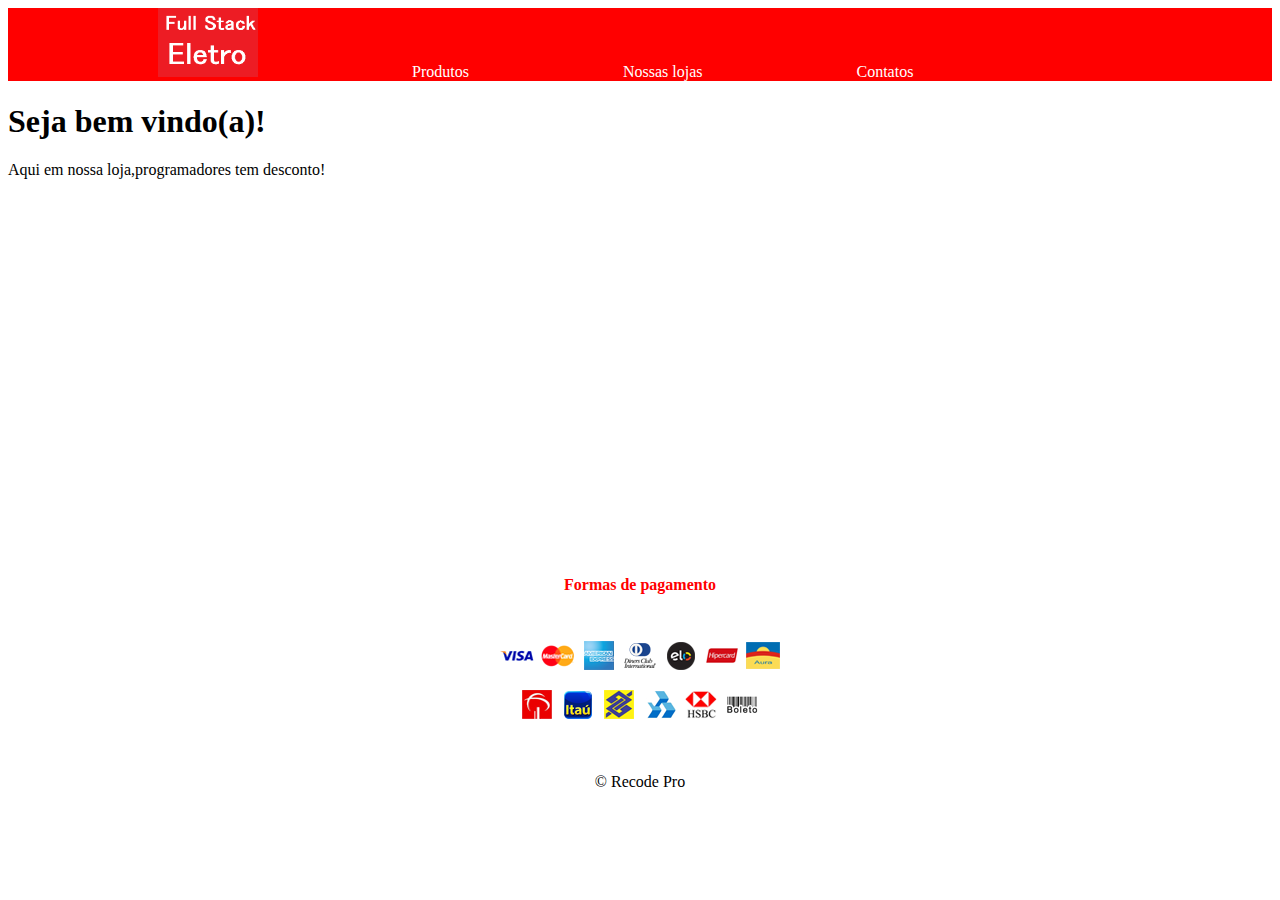
<file: Projeto Full-stack Eletro/index.html>
<!DOCTYPE html>
<html lang="pt-br">
    
    <head>
        <meta charset="UTF-8">
        <title>Full stack Eletro</title>
        <link rel="stylesheet" href="css/estilo.css">
    </head>
    
    <body>
        <!--Menu-->
    
            <nav class="menu">
                <a href="index.html"><img width="100px"src="Imagem/Logo.loja.png"></a>
                <a href="Produtos.html">Produtos</a>
                <a href="Loja.html">Nossas lojas</a>  
                <a href="Contato.html">Contatos</a>     
        
            </nav>

        <!--Fim de menu-->
        <main>
           <h1>Seja bem vindo(a)!</h1>
           <p>Aqui em nossa loja,programadores tem desconto!</p>
        </main>   

       <br><br><br><br><br>
       <br><br><br><br><br>
       <br><br><br><br><br>
       <br><br><br><br><br>
          
       <footer id="rodape"> 
          <h4 id="formasdepagamento">Formas de pagamento</h4>
          <img src="./Imagem/forma de pagamento.html" alt="Formas de pagamento">
          <p>&copy; Recode Pro</p>
       </footer>

</body>
</html>
</file>
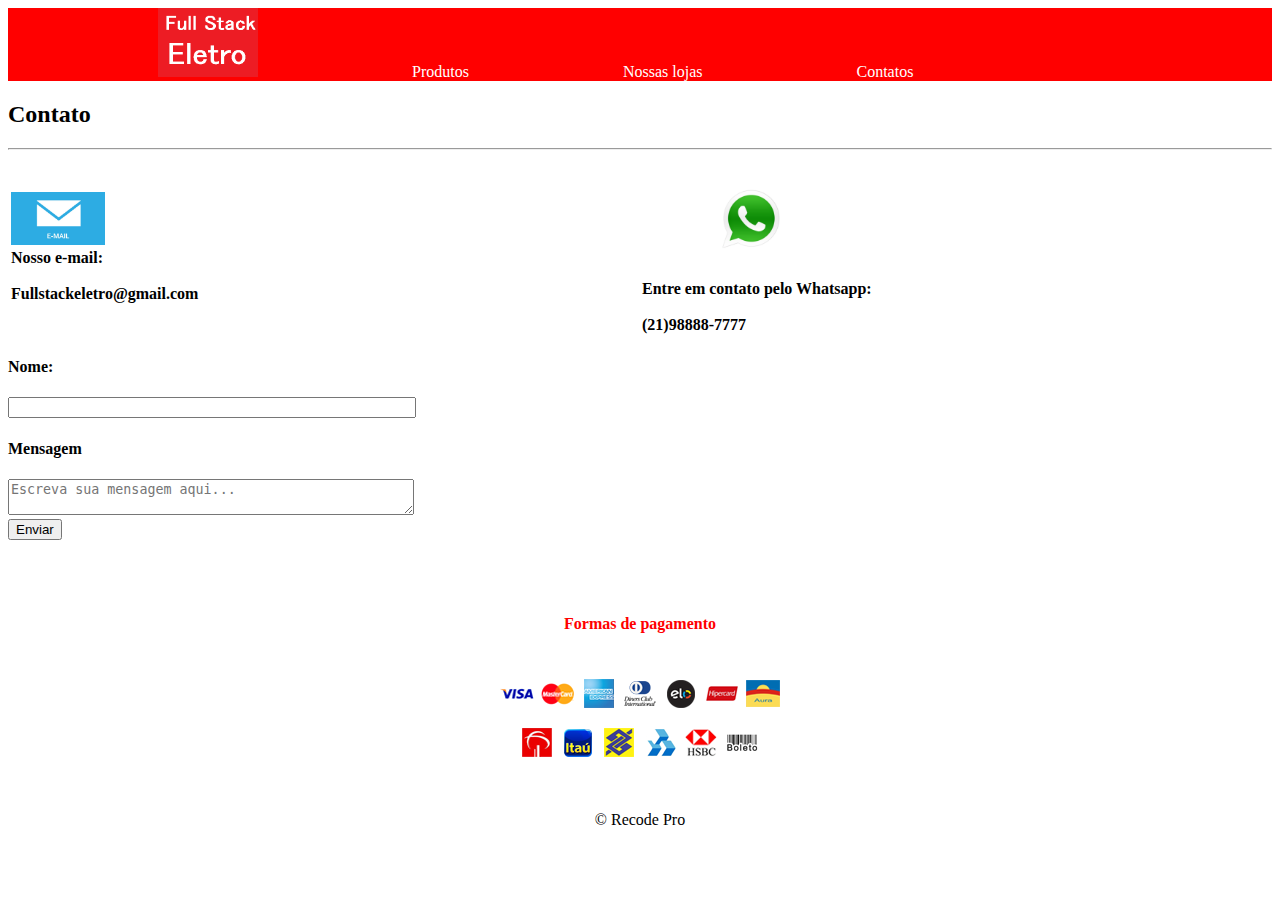
<file: Projeto Full-stack Eletro/Contato.html>
<!DOCTYPE html>
<html lang="pt-br">
    <head>
        <meta charset="UTF-8">
        <title>Contato - Full Stack Eletro</title>
        <link rel="stylesheet" href="css/estilo.css">
    </head>
    <body>
        <!--Menu-->
        <nav class="menu">
            <a href="index.html"><img width="100px"src="Imagem/Logo.loja.png"></a>
            <a href="Produtos.html">Produtos</a>
            <a href="Loja.html">Nossas lojas</a>
            <a href="Contato.html">Contatos</a> 
            </nav>

    <!--Fim de menu-->
        <h2>Contato</h2>
        <hr>
        <table id="tabela-contato">
            <tr>
                <td width="50%" aling="center">
                    <img src="Imagem/Email.png"width="15%"><br>
                    <div class="contato">Nosso e-mail:</div><br>
                    <div class="nossosDados">Fullstackeletro@gmail.com</div>
                    </td>
                <td width="50%" aling="center">
                 <img src="Imagem/Whatsapp.png" width="35%"><br>
                 <div class="contato">Entre em contato pelo Whatsapp:</div><br>
                 <div class="nossosDados">(21)98888-7777</div>
                </td>
            </tr>
           
        </table>
        <form>
            <h4 class="formulario">Nome:</h4>
            <input type="text" style= "width:400px">
            <h4 class="formulario">Mensagem</h4>
            <textarea placeholder="Escreva sua mensagem aqui..."style="width:400px"></textarea>
            <br>
            <input type="submit" value="Enviar">
        </form>
       <br>
       <br>
       <br>
       <footer id="rodape"> 
           <h4 id="formasdepagamento">Formas de pagamento</h4>
           <img src="./Imagem/forma de pagamento.html" alt="Formas de pagamento">
           <p>&copy; Recode Pro</p>
    </footer>
    
    </body>
</html>
</file>
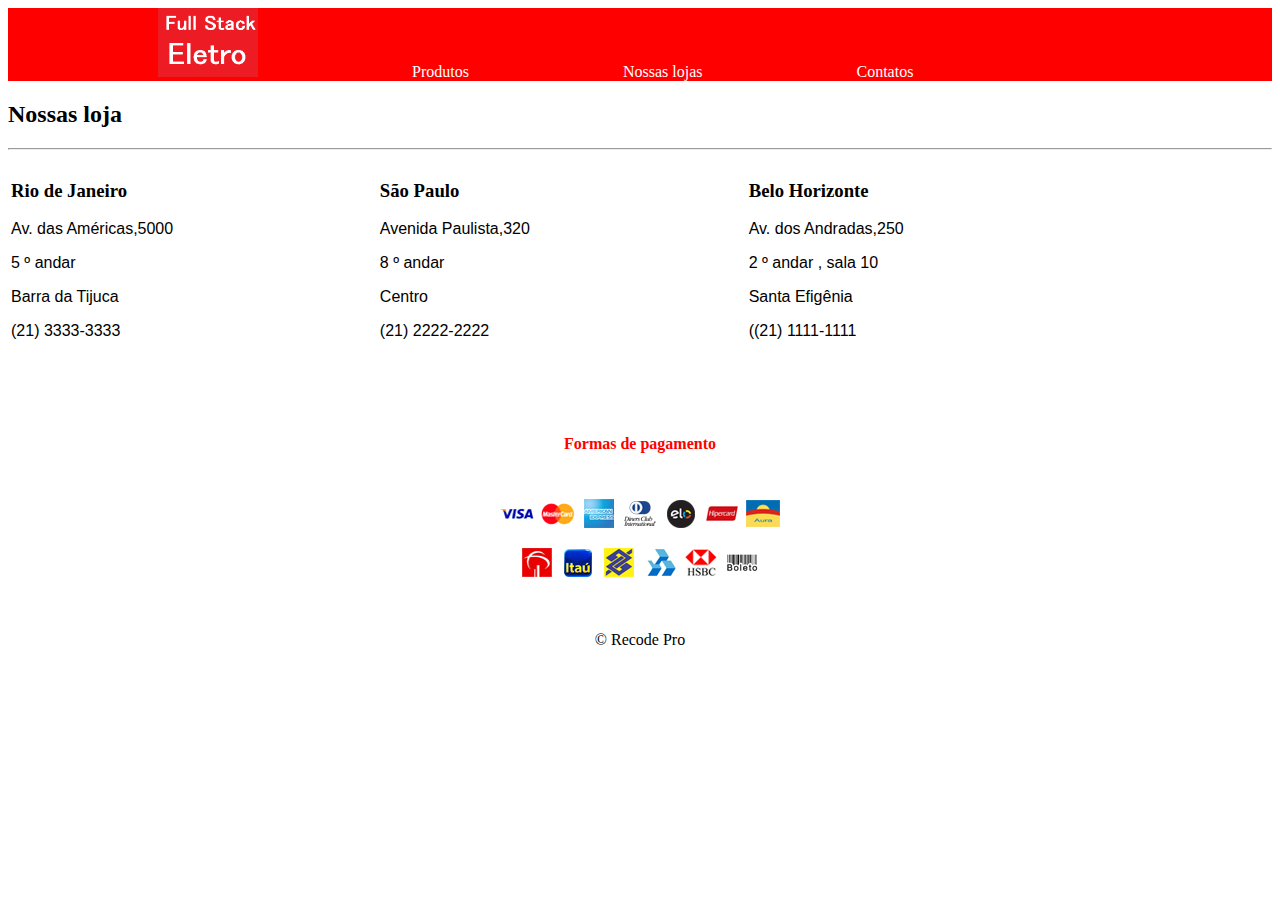
<file: Projeto Full-stack Eletro/Loja.html>
<!DOCTYPE html>
<html lang="pt-br">
    <head>
        <meta charset="UTF-8">
        <title>Nossas lojas - Full Stack </title>
        <link rel="stylesheet" href="css/estilo.css">
    </head>
    <body>
        <!--Menu-->
        <nav class="menu">
            <a href="index.html"><img width="100px"src="Imagem/Logo.loja.png"></a>
            <a href="Produtos.html">Produtos</a>
            <a href="Loja.html">Nossas lojas</a>
            <a href="Contato.html">Contatos</a> 
            </nav>

    <!--Fim de menu-->
        <h2>Nossas loja</h2>
        <hr>
        <table id="tabela-loja">
            <tr>
                <td class="lojas">
                    <h3 class="capital">Rio de Janeiro</h3>
                    <p class="Enderecos"> Av. das Américas,5000</p>
                    <p class="Enderecos">5 &ordm; andar</p>
                    <p class="Enderecos">Barra da Tijuca</p>
                    <p class="Enderecos">(21) 3333-3333</p>
                </td>
                

                <td class="lojas">
                    <h3>São Paulo</h3>
                    <p class="Enderecos">Avenida Paulista,320</p>
                    <p class="Enderecos"> 8 &ordm; andar</p>
                    <p class="Enderecos">Centro</p>
                    <p class="Enderecos">(21) 2222-2222 </p>
                </td>

                <td class="lojas">
                    <h3>Belo Horizonte</h3>
                    <p class="Enderecos">Av. dos Andradas,250</p>
                    <p class="Enderecos">2 &ordm; andar , sala 10</p>
                    <p class="Enderecos">Santa Efigênia</p>
                    <p class="Enderecos">((21) 1111-1111</p>
                </td>
            </tr>

        </table>
        
        <br>
       <br>
       <br>
        
        

        <footer id="rodape"> 
            <h4 id="formasdepagamento">Formas de pagamento</h4>
            <img src="./Imagem/forma de pagamento.html" alt="Formas de pagamento">
            <p>&copy; Recode Pro</p>
        </footer>

    </body>
</html>
</file>
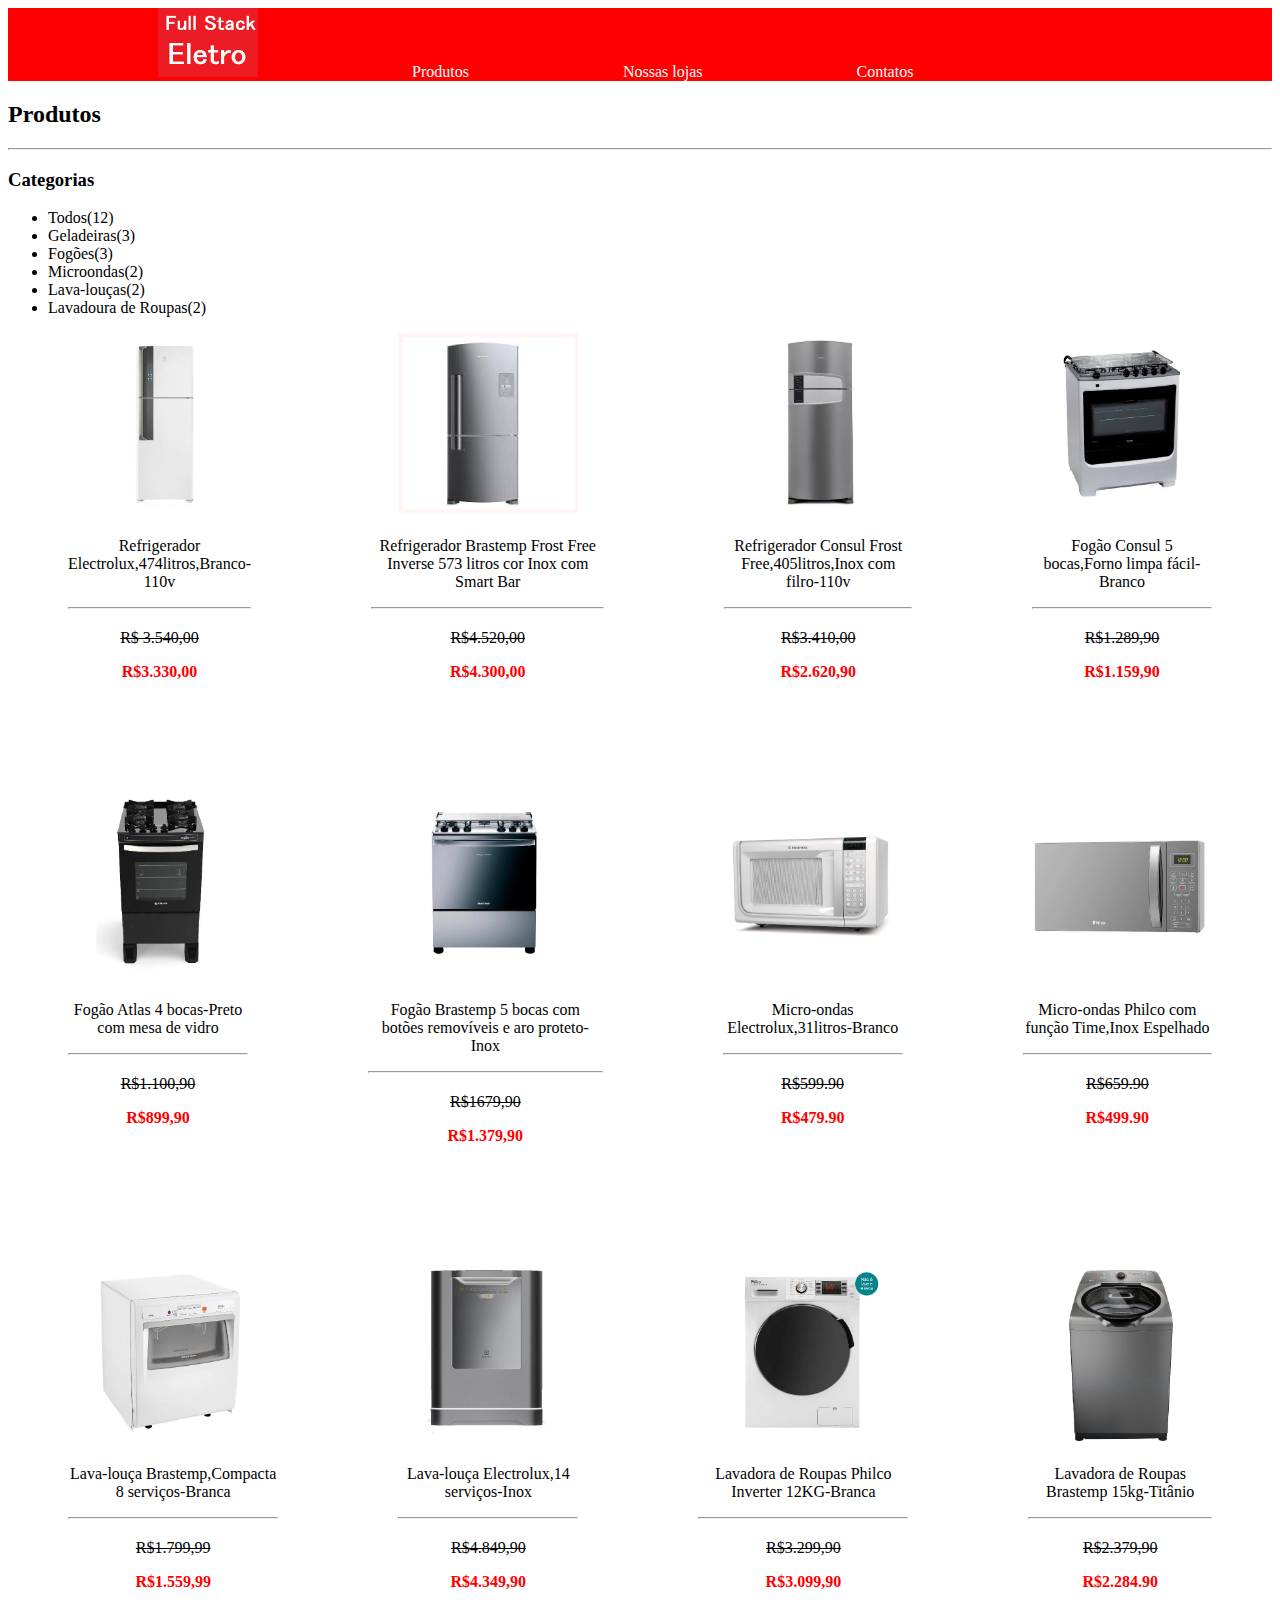
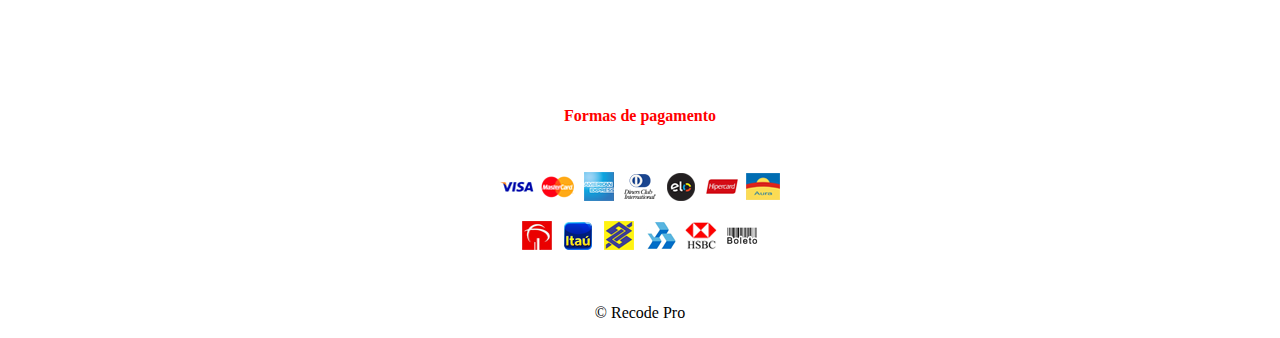
<file: Projeto Full-stack Eletro/Produtos.html>
<!DOCTYPE html>
<html lang="pt-br">
    <head>
        <meta charset="UTF-8">
        <title>Produtos - Full Stack Eletro</title>
        <link rel="stylesheet"  href="./css/estilo.css">
        <script src="js/funcoes.js"></script>
    </head>
    <body>
        <!--Menu-->
        
            <nav class="menu">
            <a href="index.html"><img width="100px"src="Imagem/Logo.loja.png"></a>
            <a href="Produtos.html">Produtos</a>
            <a href="Loja.html">Nossas lojas</a>
            <a href="Contato.html">Contatos</a>
            </nav>

    <!--Fim de menu-->
        <header>
        <h2>Produtos</h2>
        </header>
        <hr>

        
        <section>
             
              <h3>Categorias</h3>
            <ul>
                <li onclick="exibir_todos()">Todos(12)</li>
                <li onclick="exibir_categoria('geladeira')">Geladeiras(3)</li>
                <li onclick="exibir_categoria('fogao')">Fogões(3)</li>
                <li onclick="exibir_categoria('microondas')">Microondas(2)</li>
                <li onclick="exibir_categoria('lavaloucas')">Lava-louças(2)</li>
                <li onclick="exibir_categoria('lavadouraderoupas')">Lavadoura de Roupas(2)</li>
            </ul>
            </section>

            
        
            <div class="caixa-produtos">
                <div class="produtos" id="geladeira" style="display: block;">
                   <img src="Imagem/RefrigeradorElectrolux.png" width="180px" onclick="destaque(this)"> 
                   <br>
                   <p class="descricao">Refrigerador Electrolux,474litros,Branco-110v</p>
                   <hr>
                   <p class="descricao"><strike>R$ 3.540,00</strike></p>    
                   <p class="preço-final">R$3.330,00</p>
                </div>       
                <div class="produtos" id="geladeira" style="display: block;">
                   <img src="Imagem/RefrigeradorBrastemp.png"  width="180px"onclick="destaque(this)"> 
                   <br>
                   <p class="descricao">Refrigerador Brastemp Frost Free Inverse 573 litros cor Inox com Smart Bar</p>
                   <hr>
                   <p class="descricao"><strike>R$4.520,00</strike></p>
                   <p class="preço-final">R$4.300,00</p>
                </div>            
                <div class="produtos" id="geladeira" style="display: block;">
                   <img src="Imagem/RefrigeradorConsul.png" width="180px" onclick="destaque(this)"> 
                   <br>
                   <p class="descricao">Refrigerador Consul Frost Free,405litros,Inox com filro-110v</p>
                   <hr>
                   <p class="descricao"><strike>R$3.410,00</strike></p>
                   <p class="preço-final">R$2.620,90</p>
                </div>                      
                <div class="produtos" id="fogao" style="display: block;">
                   <img src="Imagem/FogaoConsul.png" width="180px" onclick="destaque(this)"> 
                   <br>
                   <p class="descricao">Fogão Consul 5 bocas,Forno limpa fácil-Branco</p>
                   <hr>
                   <p class="descricao"><strike>R$1.289,90</strike></p>
                   <p class="preço-final">R$1.159,90</p>
                </div>  
            </div>

            <div class="caixa-produtos">
                <div class="produtos" id="fogao" style="display: block;"> 
                   <img src="Imagem/FogaoAtlas.png" width="180px" onclick="destaque(this)">
                   <br>
                   <p class="descricao">Fogão Atlas 4 bocas-Preto com mesa de vidro</p>
                   <hr>
                   <p class="descricao"><strike>R$1.100,90</strike></p>
                   <p class="preço-final">R$899,90</p>
                </div>
                <div class="produtos" id="fogao" style="display: block;">
                   <img src="Imagem/FogaoBrastemp.png" width="180px" onclick="destaque(this)">
                   <p class="descricao">Fogão Brastemp 5 bocas com botões removíveis e aro proteto-Inox</p>
                   <hr>
                   <p class="descricao"><strike>R$1679,90</strike></p>
                   <p class="preço-final">R$1.379,90</p>
                </div>
                <div class="produtos" id="microondas" style="display: block;">
                   <img src="Imagem/MicroondasElectrolux.png" width="180px" onclick="destaque(this)">
                   <br>
                   <p class="descricao">Micro-ondas Electrolux,31litros-Branco </p>
                   <hr>
                   <p class="descricao"><strike>R$599.90</strike></p>
                   <p class="preço-final">R$479.90</p>
                </div>
                <div class="produtos" id="microondas" style="display: block;" >
                   <img src="Imagem/MicroondasPhilco.png" Width="180px" onclick="destaque(this)">
                   <br>
                   <p class="descricao">Micro-ondas Philco com função Time,Inox Espelhado</p>
                   <hr>
                   <p class="descricao"><strike>R$659.90</strike></p>
                   <p class="preço-final">R$499.90</p>
                </div> 
            </div>

            <div class="caixa-produtos">
                <div class="produtos" id="lavaloucas" style="display: block;">
                   <img src="Imagem/LavaloucaBrastemp.png" width="180px"  onclick="destaque(this)">
                   <br>
                   <p class="descricao">Lava-louça Brastemp,Compacta 8 serviços-Branca</p>
                   <hr>
                   <p class="descricao"><strike>R$1.799,99</strike></p>
                   <p class="preço-final">R$1.559,99</p>
                </div>
                <div class="produtos" id="lavaloucas" style="display: block;" >
                   <img src="Imagem/LavaloucaElectrolux.png"width="180px" onclick="destaque(this)">
                   <br>
                   <p class="descricao">Lava-louça Electrolux,14 serviços-Inox</p>
                   <hr>
                   <p class="descricao"><strike>R$4.849,90</strike></p>               
                   <p class="preço-final">R$4.349,90</p>
                </div>            
                <div class="produtos" id="lavadouraderoupas" style="display: block;" >
                   <img src="Imagem/LavadoraPhilco.png" Width="180px" onclick="destaque(this)">
                   <br>
                   <p class="descricao">Lavadora de Roupas Philco Inverter 12KG-Branca</p>   
                   <hr>
                   <p class="descricao"><strike>R$3.299,90</strike></p>
                   <p class="preço-final">R$3.099,90</p>
                </div>
                <div class="produtos" id="lavadouraderoupas" style="display: block;" >
                   <img src="Imagem/LavadoraBrastemp.png" width="180px" onclick="destaque(this)">
                   <br>
                   <p class="descricao">Lavadora de Roupas Brastemp 15kg-Titânio</p>
                   <hr>
                   <p class="descricao"><strike>R$2.379,90</strike></p>
                   <p class="preço-final">R$2.284.90</p>
                </div>
            </div>

        <br><br><br><br><br>
        <br><br><br><br><br>
        <br><br><br><br><br>
        <br><br><br><br><br>



    
      
       
         <footer id="rodape"> 
            <h4>Formas de pagamento</h4>
            <img src="./Imagem/forma de pagamento.html" alt="Formas de pagamento">
            <p>&copy; Recode Pro</p>

         </footer>
      
      


    

       

    
    </body>
</html>
</file>
<file: Projeto Full-stack Eletro/css/estilo.css>
body {
 font-size:arial,helvetica, sans-serif;
}

.menu{
    background-color:#FF0000; 
}
.menu a {
    color: #FFFF; 
    text-decoration: none;
    padding-left: 150px;
   
    
    } 
/*
#categoria {
        
    display:inline-block;
    width: 20%;
    padding: 10%;
   }

/*  margin:0 auto;
widt:25px;
height:25pxh ;
display:flex;
position: relative;
-moz-column-count: 4; 
column-count: 3;
 -webkit-column-count: 4; 
    -moz-column-count: 4;     
    column-count: 4;
    
    
    object-fit: fill;
    object-fit: contain;
    object-fit: cover;
    object-fit: scale-down;
    object-fit: none; */

.caixa-produtos {
   
    display: inline-flex;
    position: relative;
    float: left;  
    padding-bottom: 100px;     
    }

.produtos{
    display: inline-flex;
    margin-right: 60px;
    margin-left: 60px;
    text-align:center;
    float:left;
    width: auto;
    height: auto;
    object-fit: cover; 
    }
 
.descricao {
    margin-top: 20px;
    size:2; 
    
}

.preço-final{
    size:4; color:#FF0000; text-align:center;font-weight: bolder; 

}

.lojas{
    Width:33%; margin: 10px; padding-right: 200px;
}

#tabela-contato {
    border:0; width:100%; padding-top:20
}
.contato {
    text-align: left;font-weight: bolder
}

.nossosDados {
    font-size: 4;font-weight: bolder;
}

.formulario {
    text-align: left; color:rgb(0,0,0);
}

.tabela-loja {
    border:0; width:100%; padding:25px ; text-align: center;
}


.Enderecos {
    font-family: Arial, Helvetica, sans-serif; size: 4;
}

#rodape {
      
   position: relative;
   bottom:0;
   text-align: center;
}

#rodape h4{
    color:#FF0000; 
    
}
</file>
